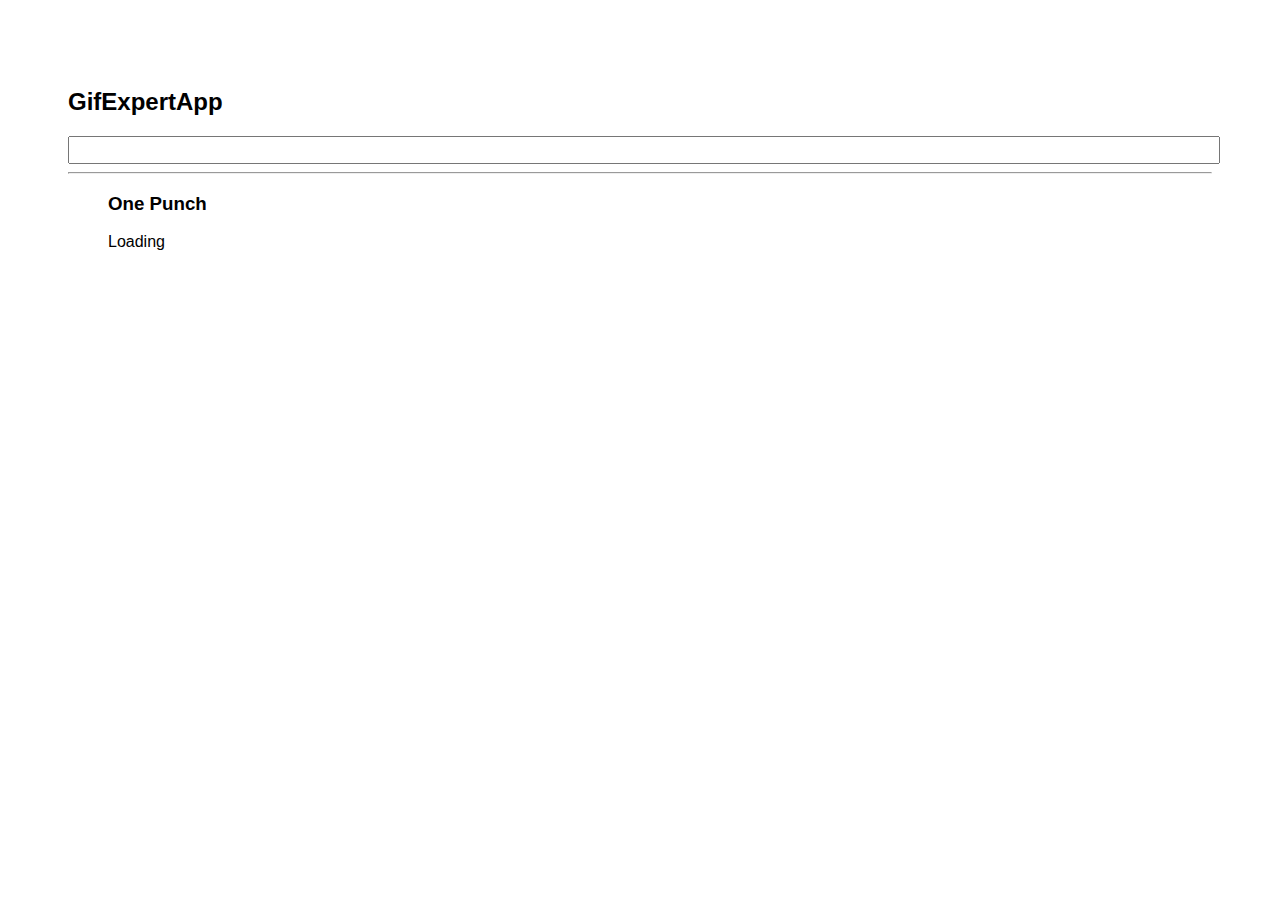
<file: docs/index.html>
<!doctype html>
<html lang="en">

<head>
    <meta charset="utf-8" />
    <link rel="icon" href="./favicon.ico" />
    <meta name="viewport" content="width=device-width,initial-scale=1" />
    <meta name="theme-color" content="#000000" />
    <meta name="description" content="Web site created using create-react-app" />
    <link rel="apple-touch-icon" href="./logo192.png" />
    <link rel="manifest" href="./manifest.json" />
    <link rel="stylesheet" href="https://cdnjs.cloudflare.com/ajax/libs/animate.css/4.1.1/animate.min.css" />
    <title>GifExpertApp</title>
    <script defer="defer" src="./static/js/main.454bbf17.js"></script>
    <link href="./static/css/main.e1df59ea.css" rel="stylesheet">
</head>

<body><noscript>You need to enable JavaScript to run this app.</noscript>
    <div id="root"></div>
</body>

</html>
</file>
<file: docs/static/css/main.e1df59ea.css>
*{font-family:Franklin Gothic Medium,Arial Narrow,Arial,sans-serif}body{padding:60px}input{color:grey;font-size:1.2rem;width:100%}.card{align-content:center;border:1px solid gray;border-radius:6px;margin-bottom:10px;margin-right:10px;overflow:hidden}.card p{padding:5px;text-align:center}.card img{max-height:170px}.cad-grid{display:flex;flex-direction:row;flex-wrap:wrap}
/*# sourceMappingURL=main.e1df59ea.css.map*/
</file>
